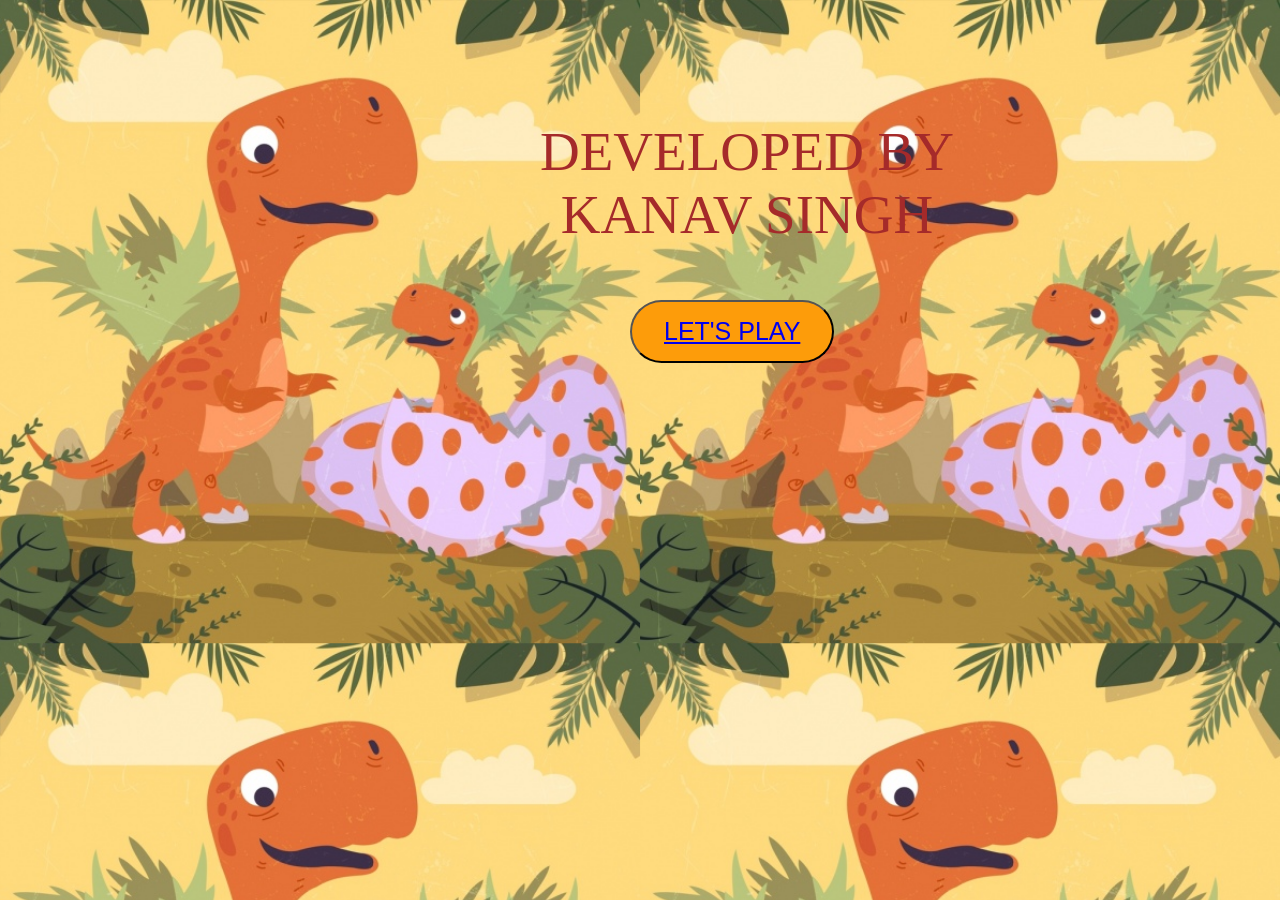
<file: Flappy Trex/index.html>
<!DOCTYPE html>
<html>
<head>
 
    
   
   
    <link rel="stylesheet" type="text/css" href="front.css">
    <meta charset="utf-8">
</head>
<body>
  <button type="button" class="button button1"> <a href="index1.html">LET'S PLAY</a></button>

  <text class="text text1">DEVELOPED BY <br> KANAV SINGH</text>
 </body>
</html>
</file>
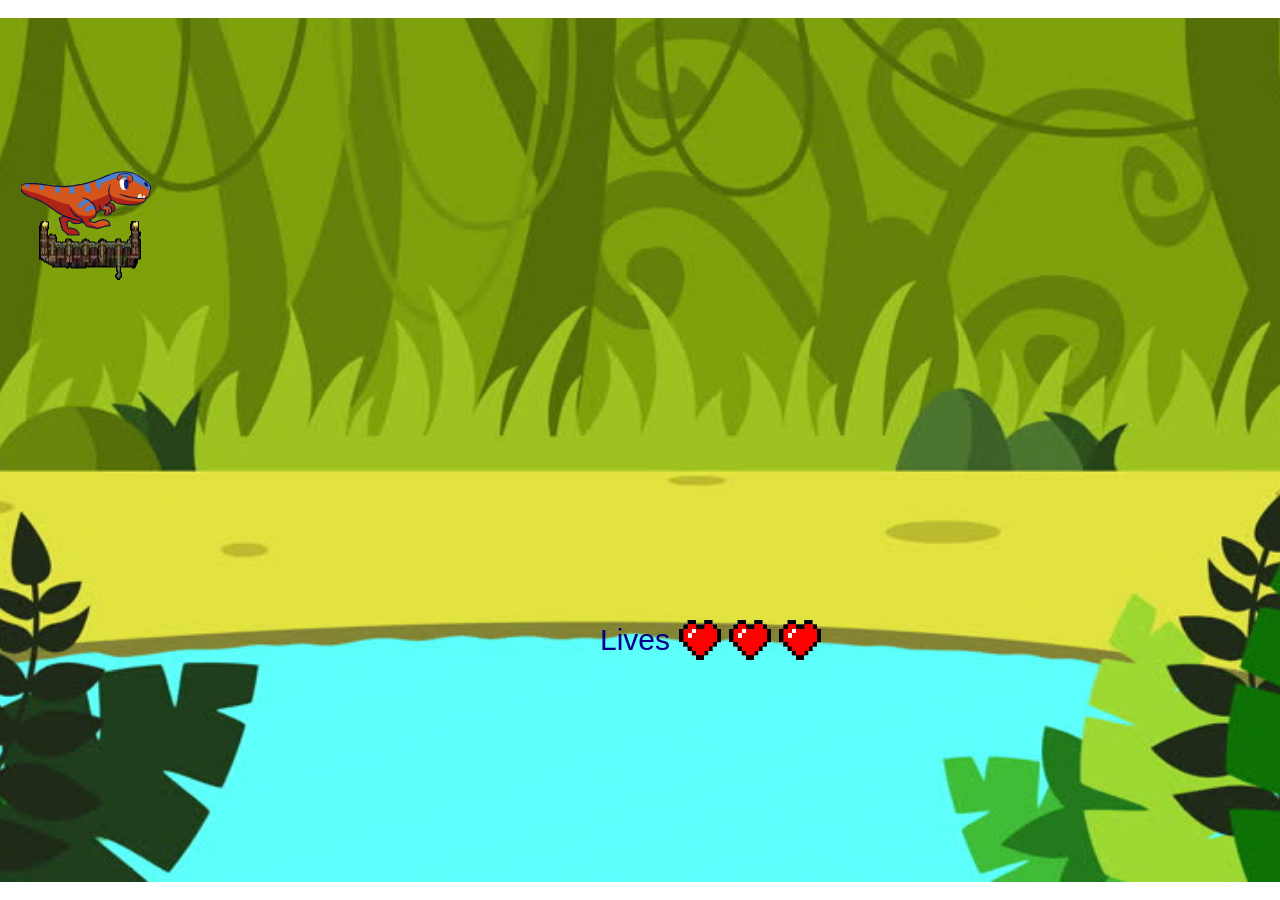
<file: Flappy Trex/index1.html>
<!DOCTYPE html><html><head>
    <script src="p5.js"></script>
    <script src="p5.dom.min.js"></script>
    <script src="p5.sound.min.js"></script>
<script src="./p5.play.js"></script>
<script src="Library.js"></script>
    <link rel="stylesheet" type="text/css" href="style.css">
    <meta charset="utf-8">

  </head>
  <body>
      <script src="sketch.js"></script>
  

</body></html>
</file>
<file: Flappy Trex/front.css>
html, body {
    margin: 0;
    padding: 0;
    background-image: url("dinowallpaper.jpg")  ;
    background-size: 50%
  }

  
  
  .button1{
    position: absolute;
    left: 630px;
    top: 300px;            
  
    
    background-color:rgb(253, 156, 10); 
   
    color:black;
    padding: 15px 32px;
    text-align: center;
   border-radius: 35px;
    font-size: 25px;
  }
  .button1:hover{
    -webkit-transform:  scale(2);
    transform:  scale(2);
  }
  .text{
    position: absolute;
    left: 540px;
    top: 120px;            
    text-align: center;
    font-size: 55px;
    color:brown;
    text-decoration-color: orange;
    text-shadow: peru;
  }
</file>
<file: Flappy Trex/style.css>
html, body {
  margin: 0;
  padding: 0;
}
canvas {
  display: block;
}
</file>
